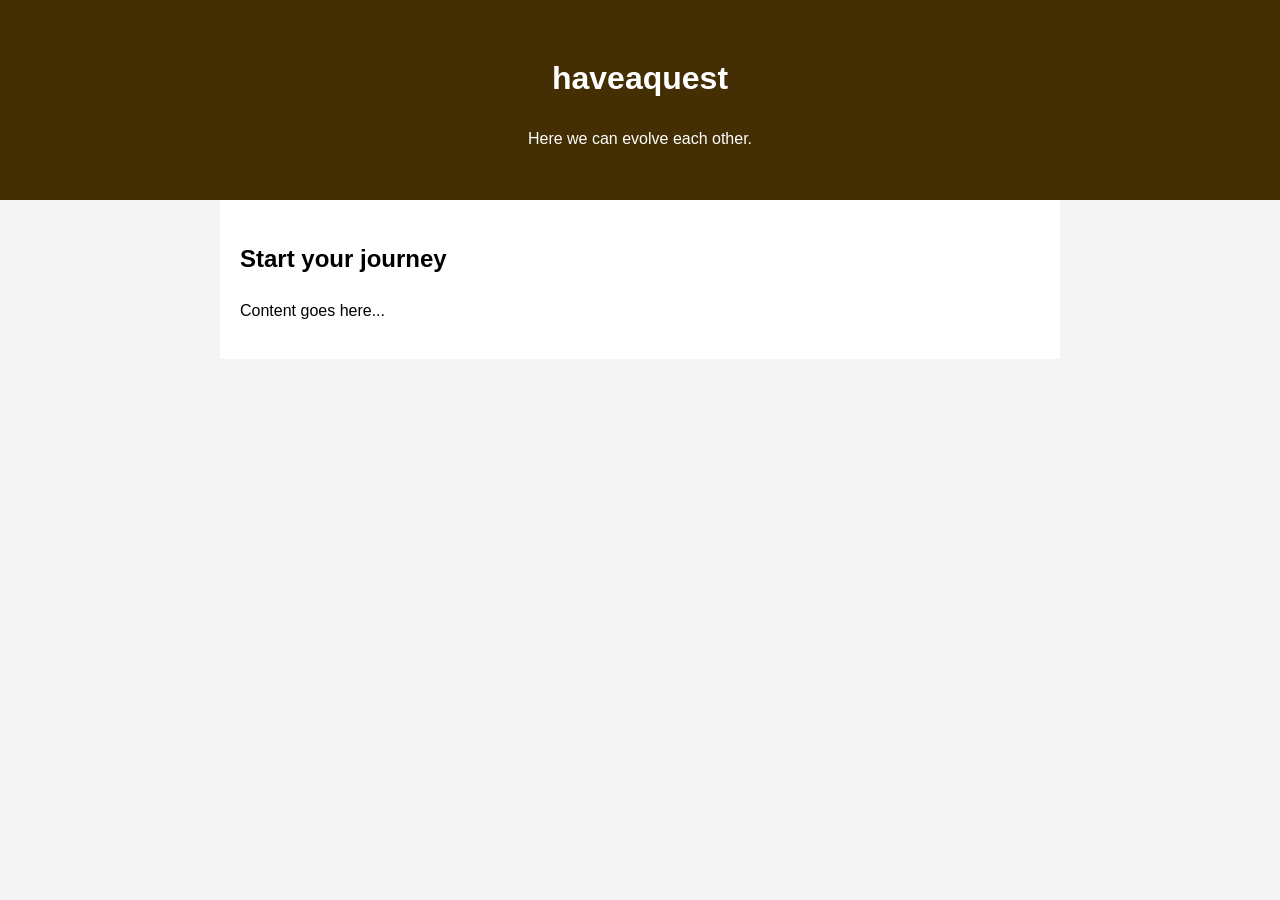
<file: index.html>
<!DOCTYPE html>
<html lang="en">
<head>
  <meta charset="UTF-8">
  <meta name="viewport" content="width=device-width, initial-scale=1.0">
  <link rel="stylesheet" href="style.css">
  <title>haveaquest</title>
</head>
<body>
  <header>
    <h1>haveaquest</h1>
    <p>Here we can evolve each other.</p>
  </header>
  <main>
    <article>
      <h2>Start your journey</h2>
      <p>Content goes here...</p>
    </article>
  </main>
</body>
</html>
</file>
<file: style.css>
body {
  font-family: 'Arial', sans-serif;
  line-height: 1.6;
  margin: 0;
  padding: 0;
  background-color: #f4f4f4;
}
header {
  background: #442F05;
  color: #fff;
  padding: 2rem;
  text-align: center;
}
main {
  padding: 20px;
  max-width: 800px;
  margin: auto;
  background: white;
}
</file>
